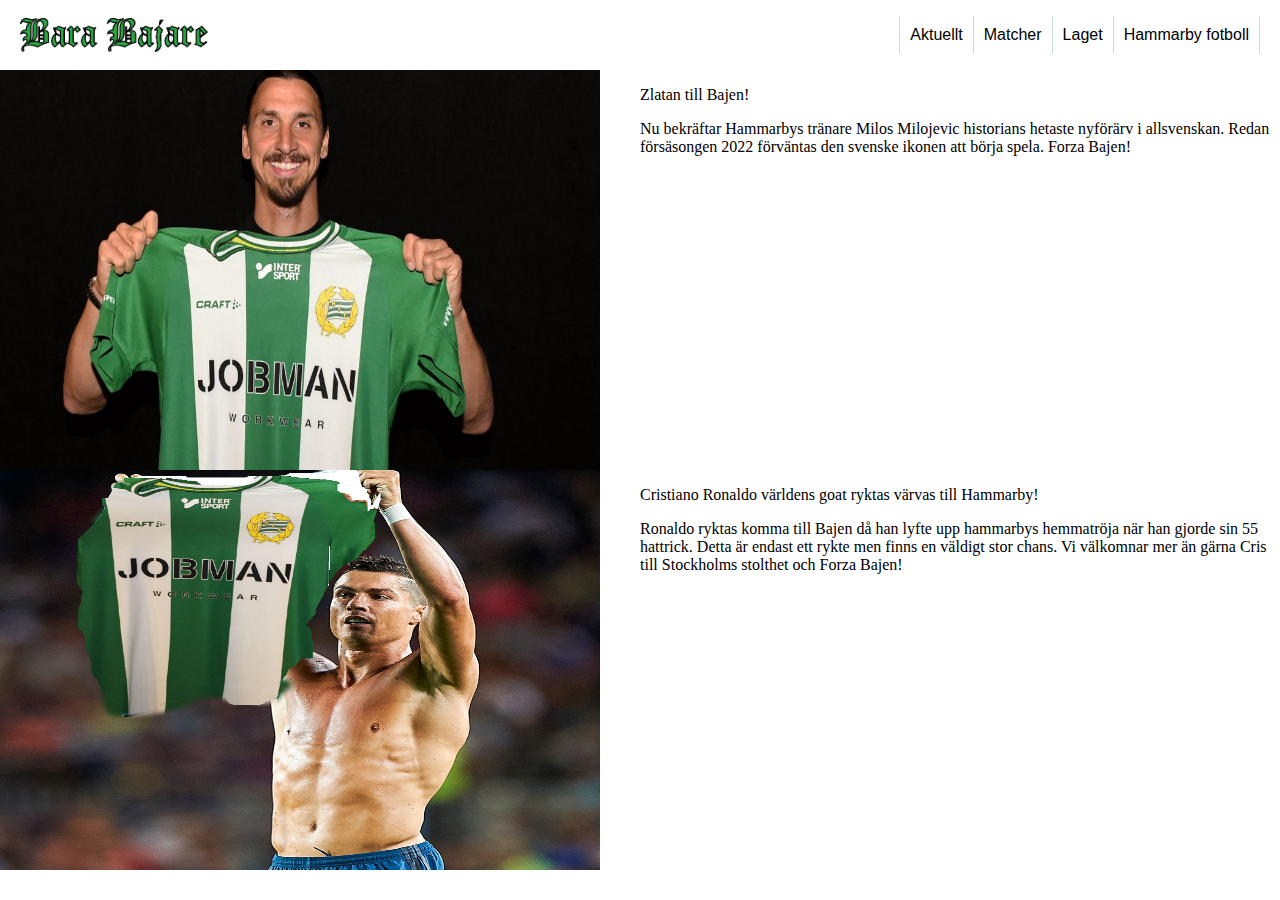
<file: aktuellt.html>
<!DOCTYPE html>
<html lang="en">
<head>
    <meta charset="UTF-8">
    <meta http-equiv="X-UA-Compatible" content="IE=edge">
    <meta name="viewport" content="width=device-width, initial-scale=1.0">
    <title>Document</title>
    <link rel="stylesheet" href="./public/css/aktuellt.css">
</head>
<body>
    <nav>
        <a class="title" href="index.html">
            <img src="./public/images/Bara-bajare-1996-twist.png">
        </a>
        <ul class="nav-list">
            <li>
                <a href="aktuellt.html">Aktuellt</a>
            </li>
            <li>
                <a href="matcher.html">Matcher</a>
            </li>
            <li>
                <a href="laget.html">Laget</a>
            </li>
            <li>
                <a href="https://www.hammarbyfotboll.se/">Hammarby fotboll</a>
            </li>
        </ul>
    </nav>
    <main>

        <div class="two-col-container">  
        <img width="600" height="400" src="./public/images/fc9e9e1f-46a2-4347-a938-36b5df261f36.jpg" alt="">
        <div>
            <p>Zlatan till Bajen!</p>
            Nu bekräftar Hammarbys tränare Milos Milojevic historians hetaste nyförärv i allsvenskan. Redan försäsongen 2022 förväntas den svenske ikonen att börja spela. Forza Bajen!
        </div>
        <img width="600" height="400" src="./public/images/BAAAJEN.png" width="1080" alt="">
        <div>
            <p>Cristiano Ronaldo världens goat ryktas värvas till Hammarby! </p> Ronaldo ryktas komma till Bajen då han lyfte upp hammarbys hemmatröja när han gjorde sin 55 hattrick. Detta är endast ett rykte men finns en väldigt stor chans. Vi välkomnar mer än gärna Cris till Stockholms stolthet och Forza Bajen!</p>
        </div>
        </div>

    </main>
</body>
</html>
</file>
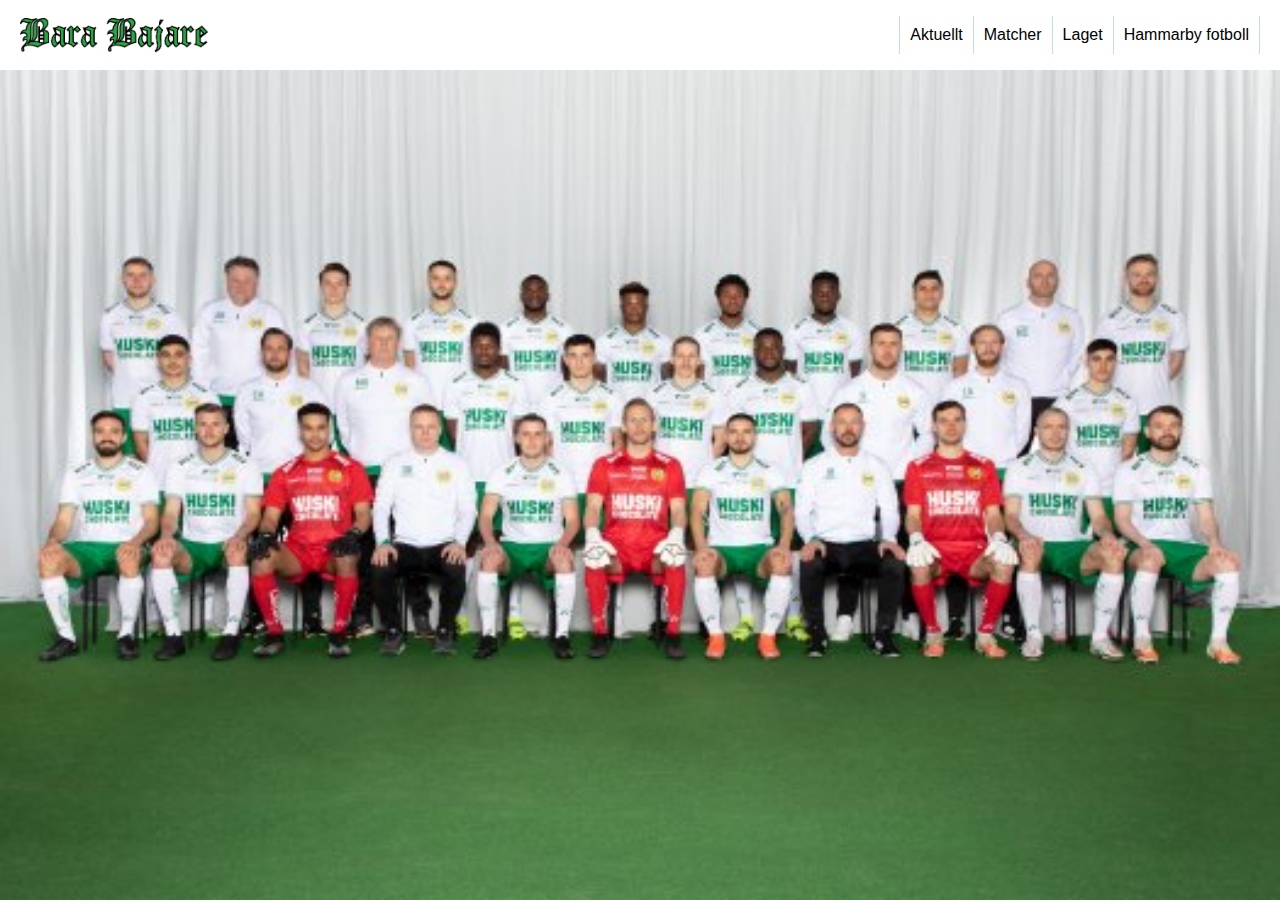
<file: laget.html>
<!DOCTYPE html>
<html lang="en">
<head>
    <meta charset="UTF-8">
    <meta http-equiv="X-UA-Compatible" content="IE=edge">
    <meta name="viewport" content="width=device-width, initial-scale=1.0">
    <title>Document</title>
    <link rel="stylesheet" href="./public/css/laget.css">
</head>
<body>
    <nav>
        <a class="title" href="index.html">
            <img src="./public/images/Bara-bajare-1996-twist.png">
        </a>
        <ul class="nav-list">
            <li>
                <a href="aktuellt.html">Aktuellt</a>
            </li>
            <li>
                <a href="matcher.html">Matcher</a>
            </li>
            <li>
                <a href="laget.html">Laget</a>
            </li>
            <li>
                <a href="https://www.hammarbyfotboll.se/">Hammarby fotboll</a>
            </li>
        </ul>
    </nav>
    <main>
      <img src="./public/images/laget.jpg" alt="">  
      
    </main>
    
</body>
</html>
</file>
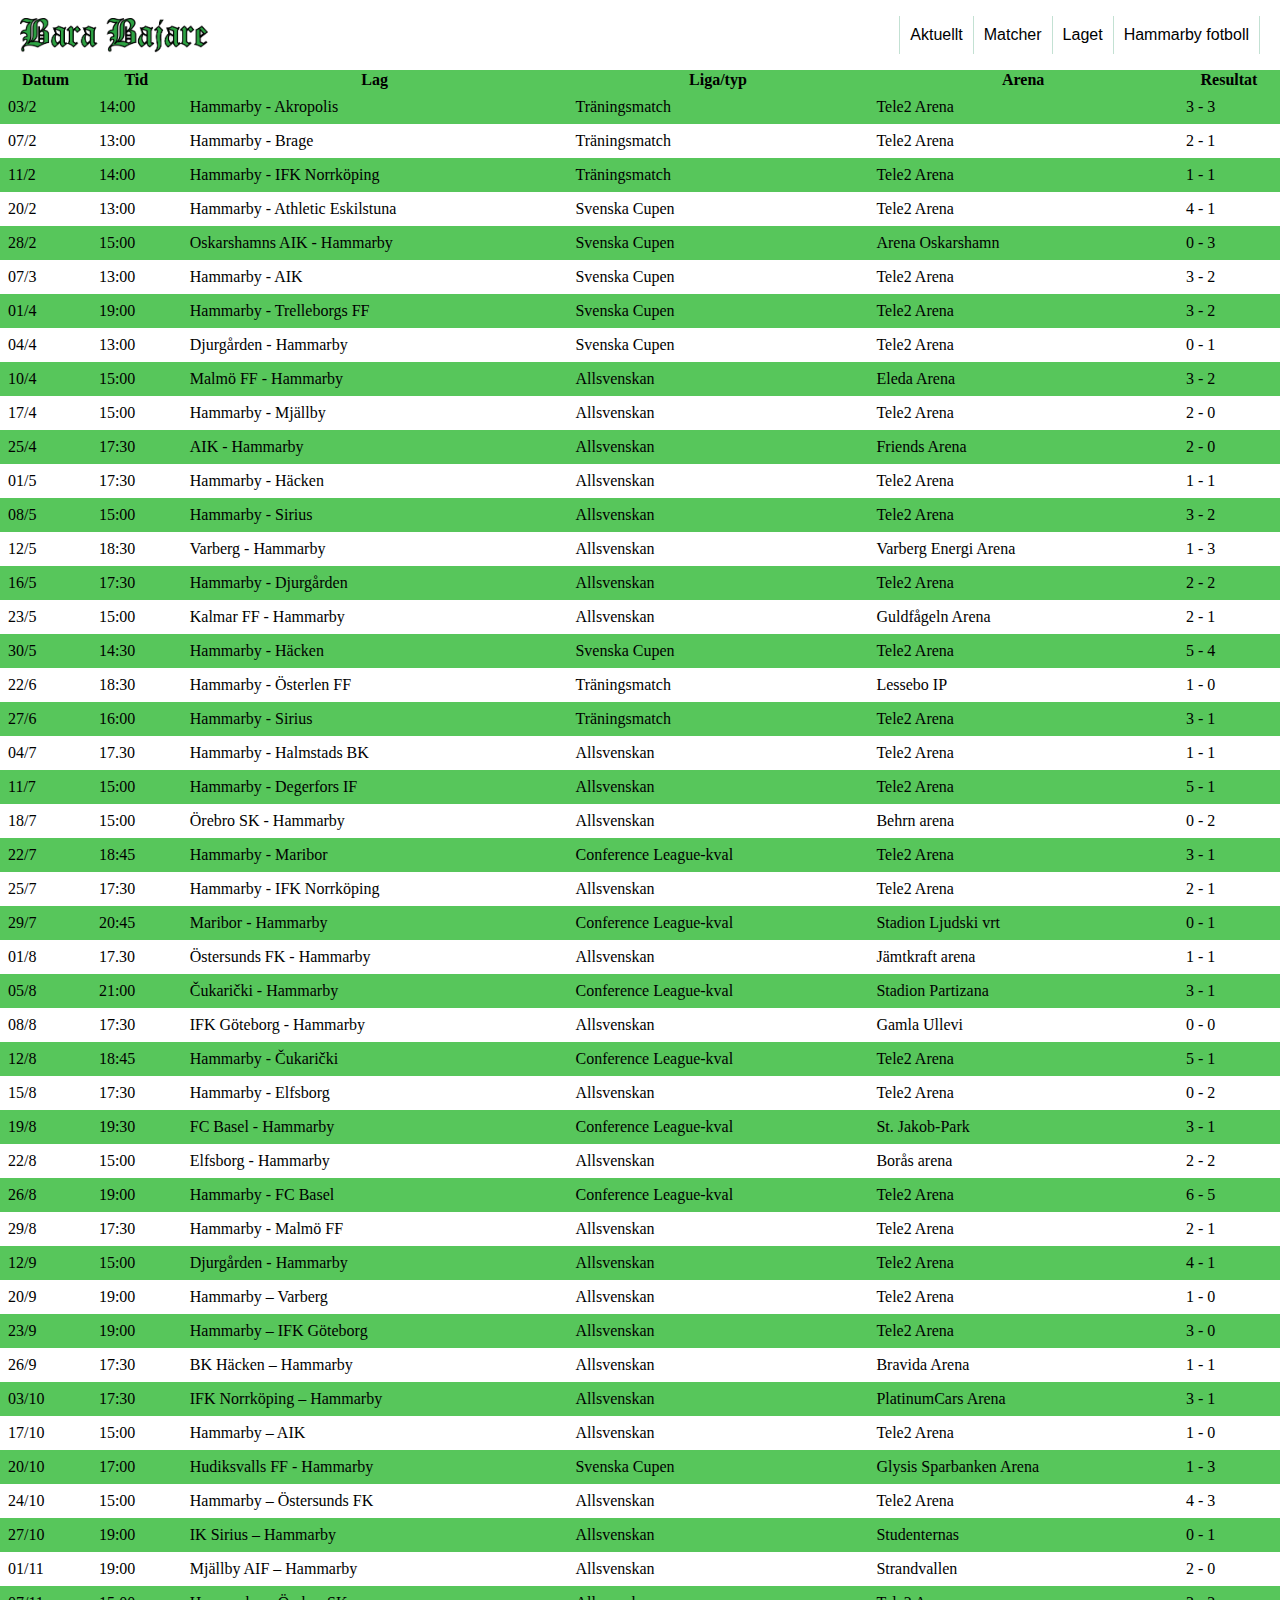
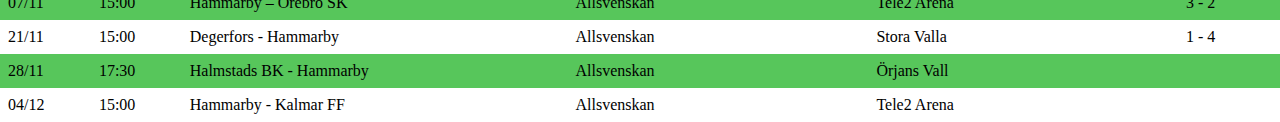
<file: matcher.html>
<!DOCTYPE html>
<html lang="en">
<head>
    <meta charset="UTF-8">
    <meta http-equiv="X-UA-Compatible" content="IE=edge">
    <meta name="viewport" content="width=device-width, initial-scale=1.0">
    <title>Document</title>
<link rel="stylesheet" href="./public/css/matcher.css">
</head>
<body>
    <nav>
        <a class="title" href="index.html">
            <img src="./public/images/Bara-bajare-1996-twist.png">
        </a>
        <ul class="nav-list">
            <li>
                <a href="aktuellt.html">Aktuellt</a>
            </li>
            <li>
                <a href="matcher.html">Matcher</a>
            </li>
            <li>
                <a href="laget.html">Laget</a>
            </li>
            <li>
                <a href="https://www.hammarbyfotboll.se/">Hammarby fotboll</a>
            </li>
        </ul>
    </nav>
    <main>
        <table>
            <thead>
                <tr>
                    <th>Datum</th>
                    <th>Tid</th>
                    <th>Lag</th>
                    <th>Liga/typ</th>
                    <th>Arena</th>
                    <th>Resultat</th>
                </tr>
            </thead>
            <tbody>
                <tr>
                    <td>03/2</td>
                    <td>14:00</td>
                    <td>Hammarby - Akropolis</td>
                    <td>Träningsmatch</td>
                    <td>Tele2 Arena</td>
                    <td>3 - 3</td>
                </tr>
                <tr>
                    <td>07/2</td>
                    <td>13:00</td>
                    <td>Hammarby - Brage</td>
                    <td>Träningsmatch</td>
                    <td>Tele2 Arena</td>
                    <td>2 - 1</td>
                </tr>
                <tr>
                    <td>11/2</td>
                    <td>14:00</td>
                    <td>Hammarby - IFK Norrköping</td>
                    <td>Träningsmatch</td>
                    <td>Tele2 Arena</td>
                    <td>1 - 1</td>
                </tr>
                <tr>
                    <td>20/2</td>
                    <td>13:00</td>
                    <td>Hammarby - Athletic Eskilstuna</td>
                    <td>Svenska Cupen</td>
                    <td>Tele2 Arena</td>
                    <td>4 - 1</td>
                </tr>
                <tr>
                    <td>28/2</td>
                    <td>15:00</td>
                    <td>Oskarshamns AIK - Hammarby</td>
                    <td>Svenska Cupen</td>
                    <td>Arena Oskarshamn</td>
                    <td>0 - 3</td>
                </tr>
                <tr>
                    <td>07/3</td>
                    <td>13:00</td>
                    <td>Hammarby - AIK</td>
                    <td>Svenska Cupen</td>
                    <td>Tele2 Arena</td>
                    <td>3 - 2</td>
                </tr>
                <tr>
                    <td>01/4</td>
                    <td>19:00</td>
                    <td>Hammarby - Trelleborgs FF</td>
                    <td>Svenska Cupen</td>
                    <td>Tele2 Arena</td>
                    <td>3 - 2</td>
                </tr>
                <tr>
                    <td>04/4</td>
                    <td>13:00</td>
                    <td>Djurgården - Hammarby</td>
                    <td>Svenska Cupen</td>
                    <td>Tele2 Arena</td>
                    <td>0 - 1</td>
                </tr>
                <tr>
                    <td>10/4</td>
                    <td>15:00</td>
                    <td>Malmö FF - Hammarby</td>
                    <td>Allsvenskan</td>
                    <td>Eleda Arena</td>
                    <td>3 - 2</td>
                </tr>
                <tr>
                    <td>17/4</td>
                    <td>15:00</td>
                    <td>Hammarby - Mjällby</td>
                    <td>Allsvenskan</td>
                    <td>Tele2 Arena</td>
                    <td>2 - 0</td>
                </tr>
                <tr>
                    <td>25/4</td>
                    <td>17:30</td>
                    <td>AIK - Hammarby</td>
                    <td>Allsvenskan</td>
                    <td>Friends Arena</td>
                    <td>2 - 0</td>
                </tr>
                <tr>
                    <td>01/5</td>
                    <td>17:30</td>
                    <td>Hammarby - Häcken</td>
                    <td>Allsvenskan</td>
                    <td>Tele2 Arena</td>
                    <td>1 - 1</td>
                </tr>
                <tr>
                    <td>08/5</td>
                    <td>15:00</td>
                    <td>Hammarby - Sirius</td>
                    <td>Allsvenskan</td>
                    <td>Tele2 Arena</td>
                    <td>3 - 2</td>
                </tr>
                <tr>
                    <td>12/5</td>
                    <td>18:30</td>
                    <td>Varberg - Hammarby</td>
                    <td>Allsvenskan</td>
                    <td>Varberg Energi Arena</td>
                    <td>1 - 3</td>
                </tr>
                <tr>
                    <td>16/5</td>
                    <td>17:30</td>
                    <td>Hammarby - Djurgården</td>
                    <td>Allsvenskan</td>
                    <td>Tele2 Arena</td>
                    <td>2 - 2</td>
                </tr>
                <tr>
                    <td>23/5</td>
                    <td>15:00</td>
                    <td>Kalmar FF - Hammarby</td>
                    <td>Allsvenskan</td>
                    <td>Guldfågeln Arena</td>
                    <td>2 - 1</td>
                </tr>
                <tr>
                    <td>30/5</td>
                    <td>14:30</td>
                    <td>Hammarby - Häcken</td>
                    <td>Svenska Cupen</td>
                    <td>Tele2 Arena</td>
                    <td>5 - 4</td>
                </tr>
                <tr>
                    <td>22/6</td>
                    <td>18:30</td>
                    <td>Hammarby - Österlen FF</td>
                    <td>Träningsmatch</td>
                    <td>Lessebo IP</td>
                    <td>1 - 0</td>
                </tr>
                <tr>
                    <td>27/6</td>
                    <td>16:00</td>
                    <td>Hammarby - Sirius</td>
                    <td>Träningsmatch</td>
                    <td>Tele2 Arena</td>
                    <td>3 - 1</td>
                </tr>
                <tr>
                    <td>04/7</td>
                    <td>17.30</td>
                    <td>Hammarby - Halmstads BK</td>
                    <td>Allsvenskan</td>
                    <td>Tele2 Arena</td>
                    <td>1 - 1</td>
                </tr>
                <tr>
                    <td>11/7</td>
                    <td>15:00</td>
                    <td>Hammarby - Degerfors IF</td>
                    <td>Allsvenskan</td>
                    <td>Tele2 Arena</td>
                    <td>5 - 1</td>
                </tr>
                <tr>
                    <td>18/7</td>
                    <td>15:00</td>
                    <td>Örebro SK - Hammarby</td>
                    <td>Allsvenskan</td>
                    <td>Behrn arena</td>
                    <td>0 - 2</td>
                </tr>
                <tr>
                    <td>22/7</td>
                    <td>18:45</td>
                    <td>Hammarby - Maribor</td>
                    <td>Conference League-kval</td>
                    <td>Tele2 Arena</td>
                    <td>3 - 1</td>
                </tr>
                <tr>
                    <td>25/7</td>
                    <td>17:30</td>
                    <td>Hammarby - IFK Norrköping</td>
                    <td>Allsvenskan</td>
                    <td>Tele2 Arena</td>
                    <td>2 - 1</td>
                </tr>
                <tr>
                    <td>29/7</td>
                    <td>20:45</td>
                    <td>Maribor - Hammarby</td>
                    <td>Conference League-kval</td>
                    <td>Stadion Ljudski vrt</td>
                    <td>0 - 1</td>
                </tr>
                <tr>
                    <td>01/8</td>
                    <td>17.30</td>
                    <td>Östersunds FK - Hammarby</td>
                    <td>Allsvenskan</td>
                    <td>Jämtkraft arena</td>
                    <td>1 - 1</td>
                </tr>
                <tr>
                    <td>05/8</td>
                    <td>21:00</td>
                    <td>Čukarički - Hammarby</td>
                    <td>Conference League-kval</td>
                    <td>Stadion Partizana</td>
                    <td>3 - 1</td>
                </tr>
                <tr>
                    <td>08/8</td>
                    <td>17:30</td>
                    <td>IFK Göteborg - Hammarby</td>
                    <td>Allsvenskan</td>
                    <td>Gamla Ullevi</td>
                    <td>0 - 0</td>
                </tr>
                <tr>
                    <td>12/8</td>
                    <td>18:45</td>
                    <td>Hammarby - Čukarički</td>
                    <td>Conference League-kval</td>
                    <td>Tele2 Arena</td>
                    <td>5 - 1</td>
                </tr>
                <tr>
                    <td>15/8</td>
                    <td>17:30</td>
                    <td>Hammarby - Elfsborg</td>
                    <td>Allsvenskan</td>
                    <td>Tele2 Arena</td>
                    <td>0 - 2</td>
                </tr>
                <tr>
                    <td>19/8</td>
                    <td>19:30</td>
                    <td>FC Basel - Hammarby</td>
                    <td>Conference League-kval</td>
                    <td>St. Jakob-Park</td>
                    <td>3 - 1</td>
                </tr>
                <tr>
                    <td>22/8</td>
                    <td>15:00</td>
                    <td>Elfsborg - Hammarby</td>
                    <td>Allsvenskan</td>
                    <td>Borås arena</td>
                    <td>2 - 2</td>
                </tr>
                <tr>
                    <td>26/8</td>
                    <td>19:00</td>
                    <td>Hammarby - FC Basel</td>
                    <td>Conference League-kval</td>
                    <td>Tele2 Arena</td>
                    <td>6 - 5</td>
                </tr>
                <tr>
                    <td>29/8</td>
                    <td>17:30</td>
                    <td>Hammarby - Malmö FF</td>
                    <td>Allsvenskan</td>
                    <td>Tele2 Arena</td>
                    <td>2 - 1</td>
                </tr>
                <tr>
                    <td>12/9</td>
                    <td>15:00</td>
                    <td>Djurgården - Hammarby</td>
                    <td>Allsvenskan</td>
                    <td>Tele2 Arena</td>
                    <td>4 - 1</td>
                </tr>
                <tr>
                    <td>20/9</td>
                    <td>19:00</td>
                    <td>Hammarby – Varberg</td>
                    <td>Allsvenskan</td>
                    <td>Tele2 Arena</td>
                    <td>1 - 0</td>
                </tr>
                <tr>
                    <td>23/9</td>
                    <td>19:00</td>
                    <td>Hammarby – IFK Göteborg</td>
                    <td>Allsvenskan</td>
                    <td>Tele2 Arena</td>
                    <td>3 - 0</td>
                </tr>
                <tr>
                    <td>26/9</td>
                    <td>17:30</td>
                    <td>BK Häcken – Hammarby</td>
                    <td>Allsvenskan</td>
                    <td>Bravida Arena</td>
                    <td>1 - 1</td>
                </tr>
                <tr>
                    <td>03/10</td>
                    <td>17:30</td>
                    <td>IFK Norrköping – Hammarby</td>
                    <td>Allsvenskan</td>
                    <td>PlatinumCars Arena</td>
                    <td>3 - 1</td>
                </tr>
                <tr>
                    <td>17/10</td>
                    <td>15:00</td>
                    <td>Hammarby – AIK</td>
                    <td>Allsvenskan</td>
                    <td>Tele2 Arena</td>
                    <td>1 - 0</td>
                </tr>
                <tr>
                    <td>20/10</td>
                    <td>17:00</td>
                    <td>Hudiksvalls FF - Hammarby</td>
                    <td>Svenska Cupen</td>
                    <td>Glysis Sparbanken Arena</td>
                    <td>1 - 3</td>
                </tr>
                <tr>
                    <td>24/10</td>
                    <td>15:00</td>
                    <td>Hammarby – Östersunds FK</td>
                    <td>Allsvenskan</td>
                    <td>Tele2 Arena</td>
                    <td>4 - 3</td>
                </tr>
                <tr>
                    <td>27/10</td>
                    <td>19:00</td>
                    <td>IK Sirius – Hammarby</td>
                    <td>Allsvenskan</td>
                    <td>Studenternas</td>
                    <td>0 - 1</td>
                </tr>
                <tr>
                    <td>01/11</td>
                    <td>19:00</td>
                    <td>Mjällby AIF – Hammarby</td>
                    <td>Allsvenskan</td>
                    <td>Strandvallen</td>
                    <td>2 - 0</td>
                </tr>
                <tr>
                    <td>07/11</td>
                    <td>15:00</td>
                    <td>Hammarby – Örebro SK</td>
                    <td>Allsvenskan</td>
                    <td>Tele2 Arena</td>
                    <td>3 - 2</td>
                </tr>
                <tr>
                    <td>21/11</td>
                    <td>15:00</td>
                    <td>Degerfors - Hammarby</td>
                    <td>Allsvenskan</td>
                    <td>Stora Valla</td>
                    <td>1 - 4</td>
                </tr>
                <tr>
                    <td>28/11</td>
                    <td>17:30</td>
                    <td>Halmstads BK - Hammarby</td>
                    <td>Allsvenskan</td>
                    <td>Örjans Vall</td>
                    <td></td>
                </tr>
                <tr>
                    <td>04/12</td>
                    <td>15:00</td>
                    <td>Hammarby - Kalmar FF</td>
                    <td>Allsvenskan</td>
                    <td>Tele2 Arena</td>
                    <td></td>
                </tr>
            </tbody>
        </table>
    </main>
    <script>
    
    /*

    document.querySelectorAll('table a').forEach(b=>b.removeAttribute('href'))
    document.querySelectorAll('table tr').forEach(b=>b.removeAttribute('data-href'))
    document.querySelectorAll('table tr').forEach(b=>b.removeAttribute('class'))
    document.querySelectorAll('table td').forEach(b=>b.removeAttribute('id'))

    document.querySelectorAll('table td').forEach((row) => {
        if (row.childNodes[0]) {
            if (row.childNodes[0].tagName === 'A') {
                
                let x = row.childNodes[0].innerHTML
                row.innerHTML = x
                console.log(row)
            }
        }
    })
    console.log(document.querySelector('table'))

    */

    </script>
</body>
</html>
</file>
<file: public/css/aktuellt.css>
body {
    margin: 0;
}

nav {
    display: flex;
    justify-content: space-between;
    height: 70px;
    padding: 0 20px;
}

.title img {
    height: 50%;
}

.title {
    display: flex;
    align-items: center;
    height: 100%;
}

.nav-list {
    margin: 0;
    padding: 0;
    list-style: none;
    display: flex;
    align-items: center;
}

.nav-list li {
    padding: 10px;
    border-left: 1px solid #0e875140;
}

.nav-list li:last-child {
    border-right: 1px solid #0e875140;
}

.nav-list a {
    color: #000;
    text-decoration: none;
    font-family: sans-serif;


}

.img{
    width: 600px;
    height: 300px;
}
.zlatan{
    display: flex;
}

.baaajen{
  display: flex;
    }

    .two-col-container {
        display: grid;
        grid-template-columns: 1fr 1fr;
    }
</file>
<file: public/css/laget.css>
body {
    margin: 0;
}

nav {
    display: flex;
    justify-content: space-between;
    height: 70px;
    padding: 0 20px;
}

.title img {
    height: 50%;
}

.title {
    display: flex;
    align-items: center;
    height: 100%;
}

.nav-list {
    margin: 0;
    padding: 0;
    list-style: none;
    display: flex;
    align-items: center;
}

.nav-list li {
    padding: 10px;
    border-left: 1px solid #0e875140;
}

.nav-list li:last-child {
    border-right: 1px solid #0e875140;
}

.nav-list a {
    color: #000;
    text-decoration: none;
    font-family: sans-serif;
}

img {
    height: 100%;
    width: 100%;
}

main {
    height: calc(100vh - 70px);
}
</file>
<file: public/css/matcher.css>
body {
    margin: 0;
}

nav {
    display: flex;
    justify-content: space-between;
    height: 70px;
    padding: 0 20px;
}

.title img {
    height: 50%;
}

.title {
    display: flex;
    align-items: center;
    height: 100%;
}

.nav-list {
    margin: 0;
    padding: 0;
    list-style: none;
    display: flex;
    align-items: center;
}

.nav-list li {
    padding: 10px;
    border-left: 1px solid #0e875140;
}

.nav-list li:last-child {
    border-right: 1px solid #0e875140;
}

.nav-list a {
    color: #000;
    text-decoration: none;
    font-family: sans-serif;
}

table {
    width: 100%;
    border-spacing: 0;
}

tr:nth-child(odd) {
    background-color: #57c65b;
}

td {
    padding: 8px;
}
</file>
